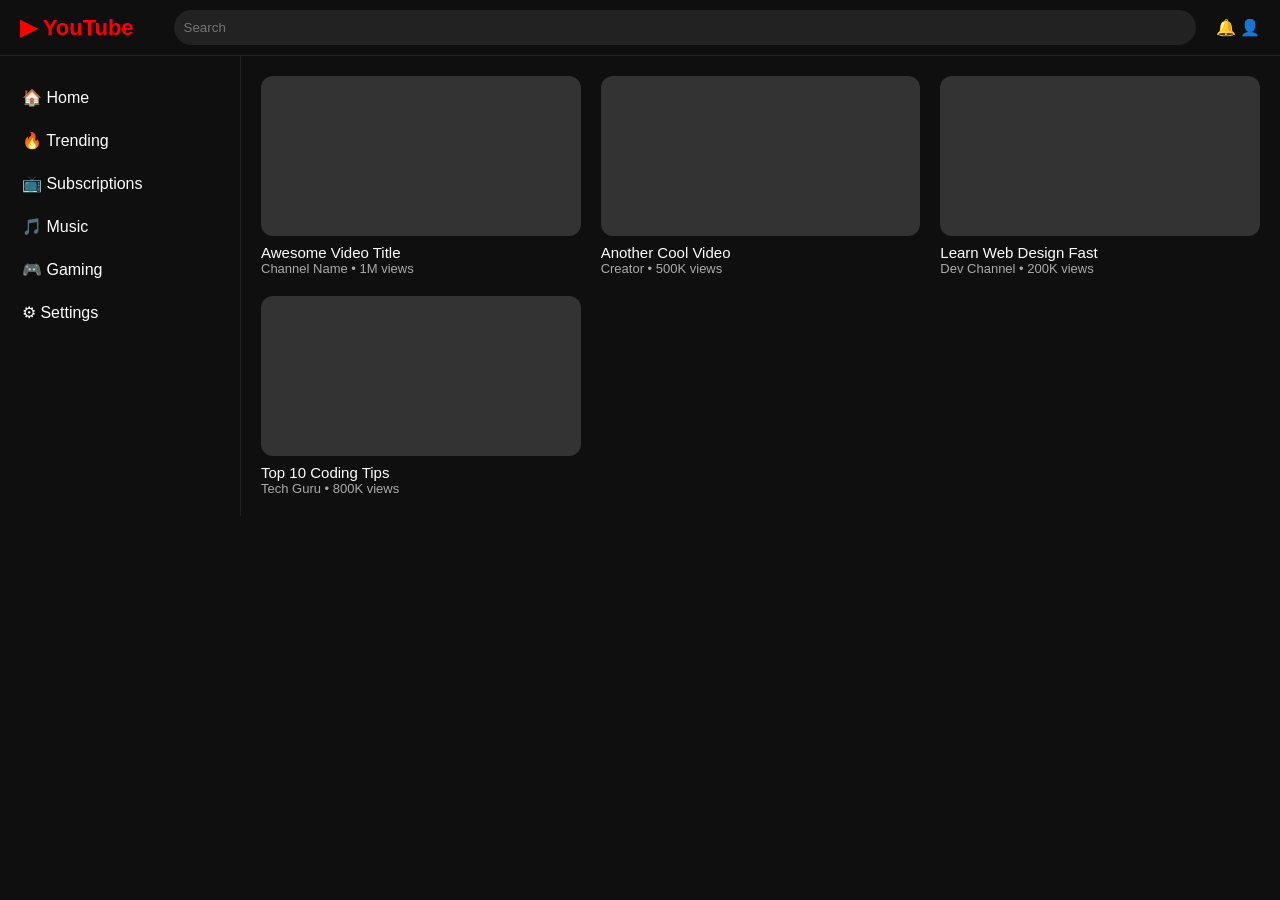
<file: ytb-clone/frontend/index.html>
<!DOCTYPE html>
<html lang="en">
<head>
<meta charset="UTF-8" />
<meta name="viewport" content="width=device-width, initial-scale=1.0"/>
<title>YouTube Frontpage Clone</title>

</head>
<link rel="stylesheet" href="styles.css">
<body>

<!-- HEADER -->
<div class="header">
  <div class="logo">▶ YouTube</div>
  <div class="search">
    <input placeholder="Search" />
  </div>
  <div>🔔 👤</div>
</div>

<div class="container">

  <!-- SIDEBAR -->
  <div class="sidebar">
    <div>🏠 Home</div>
    <div>🔥 Trending</div>
    <div>📺 Subscriptions</div>
    <div>🎵 Music</div>
    <div>🎮 Gaming</div>
    <div>⚙ Settings</div>
  </div>

  <!-- CONTENT -->
  <div class="content">
    <div class="grid">

      <!-- VIDEO CARD -->
      <div class="card">
        <div class="thumbnail"></div>
        <div class="video-title">Awesome Video Title</div>
        <div class="channel">Channel Name • 1M views</div>
      </div>

      <div class="card">
        <div class="thumbnail"></div>
        <div class="video-title">Another Cool Video</div>
        <div class="channel">Creator • 500K views</div>
      </div>

      <div class="card">
        <div class="thumbnail"></div>
        <div class="video-title">Learn Web Design Fast</div>
        <div class="channel">Dev Channel • 200K views</div>
      </div>

      <div class="card">
        <div class="thumbnail"></div>
        <div class="video-title">Top 10 Coding Tips</div>
        <div class="channel">Tech Guru • 800K views</div>
      </div>

    </div>
  </div>

</div>

</body>
</html>
</file>
<file: ytb-clone/frontend/styles.css>
body {
  margin: 0;
  font-family: Arial, Helvetica, sans-serif;
  background: #0f0f0f;
  color: white;
}

/* HEADER */
.header {
  display: flex;
  align-items: center;
  justify-content: space-between;
  padding: 10px 20px;
  background: #0f0f0f;
  border-bottom: 1px solid #222;
}

.logo {
  font-size: 22px;
  font-weight: bold;
  color: red;
}

.search {
  flex: 1;
  margin: 0 40px;
}

.search input {
  width: 100%;
  padding: 10px;
  border-radius: 20px;
  border: none;
  background: #222;
  color: white;
}

/* LAYOUT */
.container {
  display: flex;
}

/* SIDEBAR */
.sidebar {
  width: 220px;
  background: #0f0f0f;
  padding: 20px 10px;
  border-right: 1px solid #222;
}

.sidebar div {
  padding: 12px;
  cursor: pointer;
  border-radius: 10px;
}

.sidebar div:hover {
  background: #222;
}

/* VIDEO GRID */
.content {
  flex: 1;
  padding: 20px;
}

.grid {
  display: grid;
  grid-template-columns: repeat(auto-fill, minmax(280px, 1fr));
  gap: 20px;
}

.card {
  cursor: pointer;
}

.thumbnail {
  width: 100%;
  height: 160px;
  background: #333;
  border-radius: 12px;
}

.video-title {
  font-size: 15px;
  margin-top: 8px;
}

.channel {
  font-size: 13px;
  color: #aaa;
}
</file>
